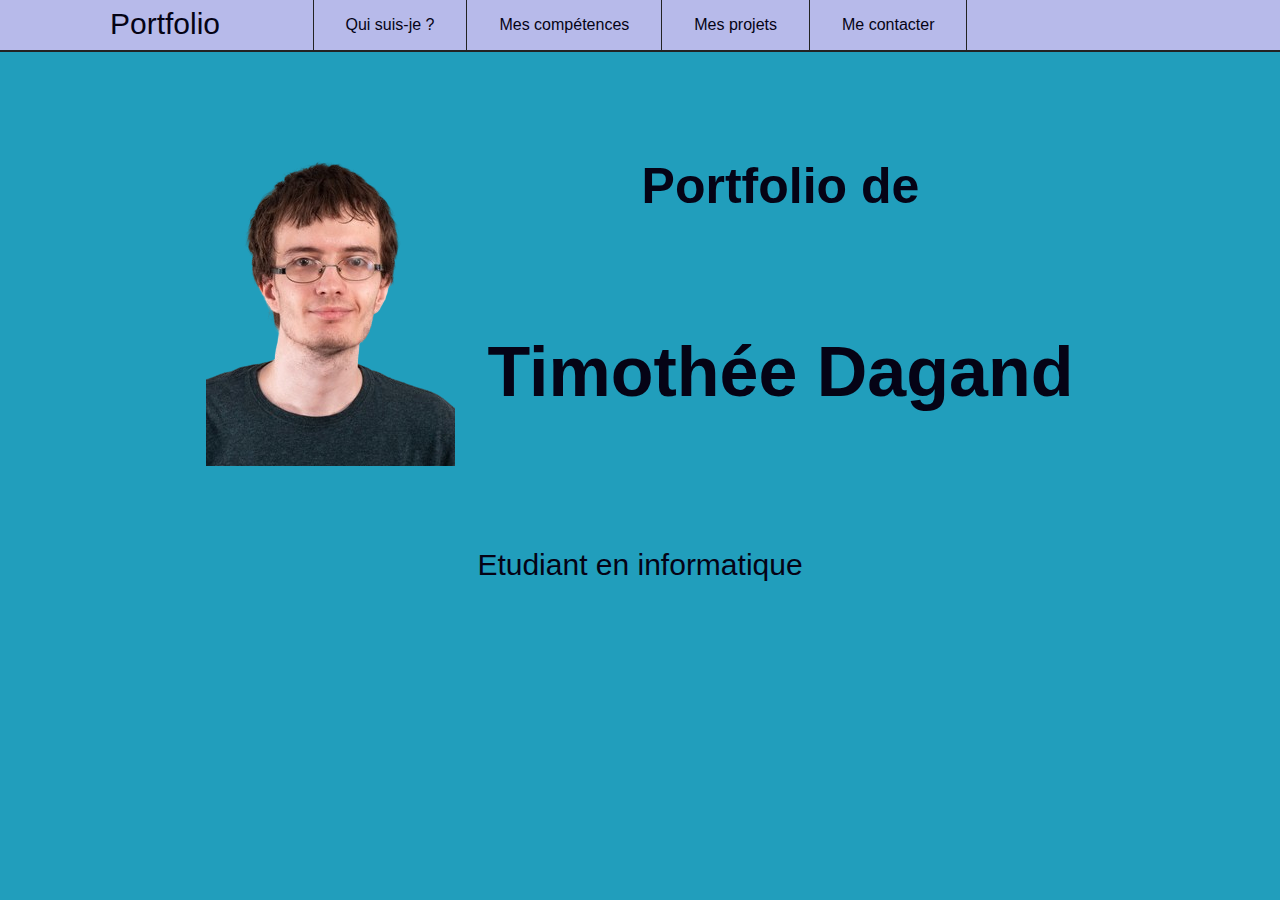
<file: index.html>
<!DOCTYPE html>
<html lang="fr">
    <head>
        <meta charset="utf-8">
        <title>Mes compétences</title>
        <link rel="stylesheet" type="text/css" href="css/global.css">
        <link rel="stylesheet" type="text/css" href="css/index.css">
        <link rel="stylesheet" type="text/css" href="css/navbar.css">
    </head> 
    <body>
        <header>
            <nav>
                <span id="lien_accueil">
                    <a href="index.html">Portfolio</a>
                </span>
                <ul>
                    <li class="other_page"><a href="infos_perso.html">Qui suis-je ?</a></li>
                    <li class="other_page"><a href="competences.html">Mes compétences</a></li>
                    <li class="other_page"><a href="projets.html">Mes projets</a></li>
                    <li class="other_page" id="last"><a href="contact.html">Me contacter</a></li>
                </ul>
            </nav>
        </header>
        <main>
            <div>
                <aside>
                    <img src="Images/Ma_photo.png" title="ma photo" alt="Ma photo">
                </aside>
                <div>
                    <h2>Portfolio de</h2>
                    <h1>Timothée Dagand</h1>
                </div>
            </div>
            <p>Etudiant en informatique</p>
        </main>
    </body>
</html>
</file>
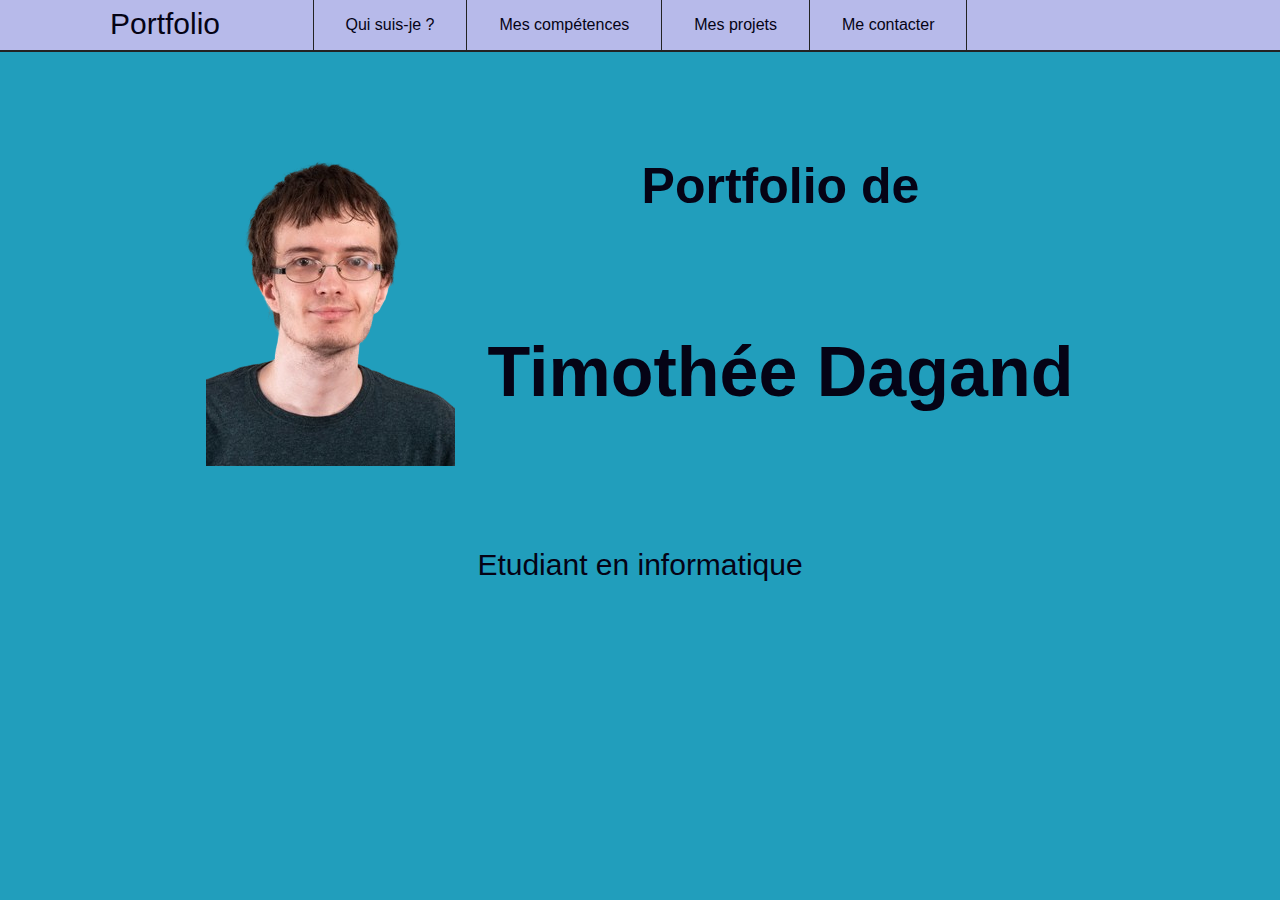
<file: accueil.html>
<!DOCTYPE html>
<html lang="fr">
    <head>
        <meta charset="utf-8">
        <title>Mes compétences</title>
        <link rel="stylesheet" type="text/css" href="css/global.css">
        <link rel="stylesheet" type="text/css" href="css/accueil.css">
        <link rel="stylesheet" type="text/css" href="css/navbar.css">
    </head> 
    <body>
        <header>
            <nav>
                <span id="lien_accueil">
                    <a href="accueil.html">Portfolio</a>
                </span>
                <ul>
                    <li class="other_page"><a href="infos_perso.html">Qui suis-je ?</a></li>
                    <li class="other_page"><a href="competences.html">Mes compétences</a></li>
                    <li class="other_page"><a href="projets.html">Mes projets</a></li>
                    <li class="other_page" id="last"><a href="contact.html">Me contacter</a></li>
                </ul>
            </nav>
        </header>
        <main>
            <div>
                <aside>
                    <img src="Images/Ma_photo.png" title="ma photo" alt="Ma photo">
                </aside>
                <div>
                    <h2>Portfolio de</h2>
                    <h1>Timothée Dagand</h1>
                </div>
            </div>
            <p>Etudiant en informatique</p>
        </main>
    </body>
</html>
</file>
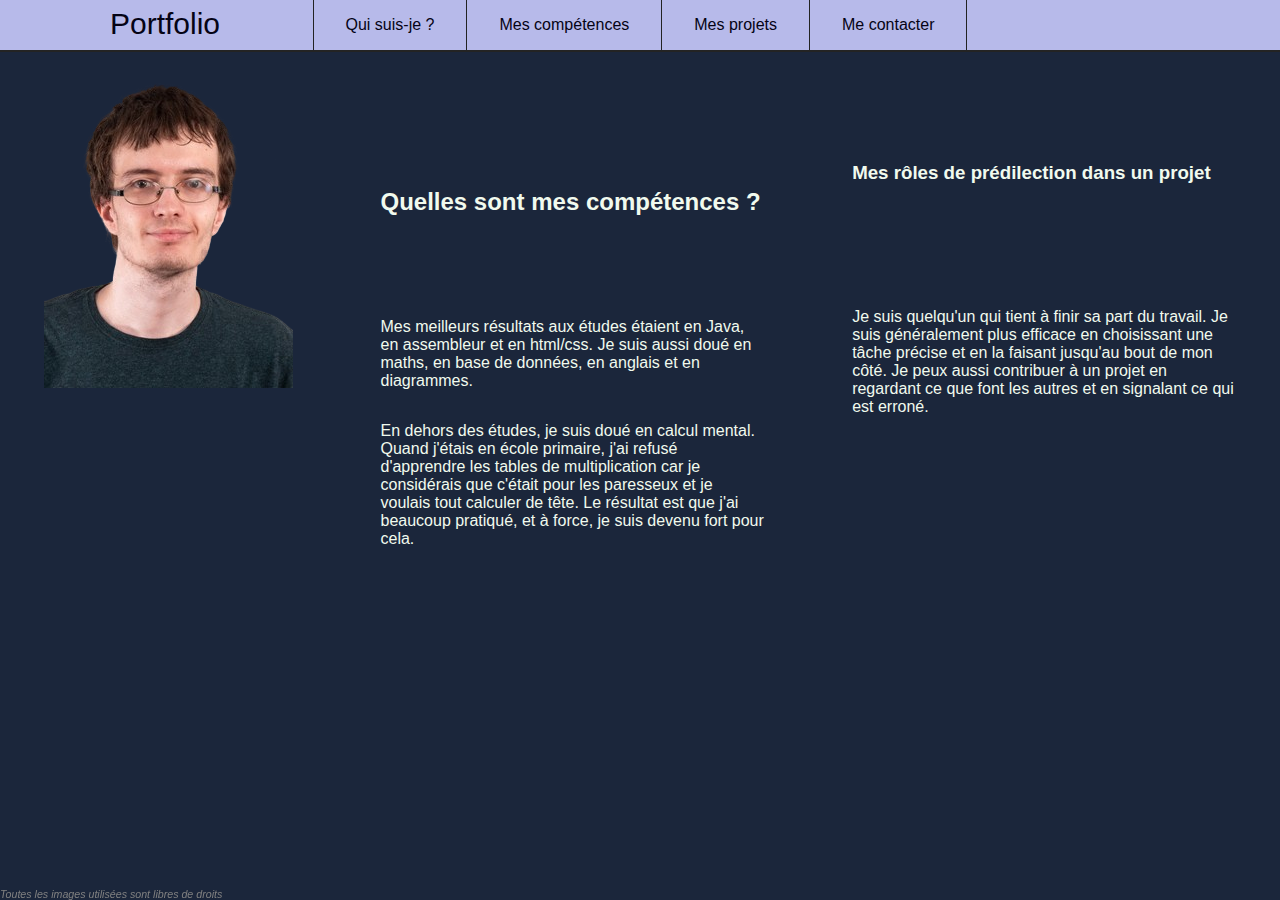
<file: competences.html>
<!DOCTYPE html>
<html lang="fr">
	<head>
		<meta charset="utf-8">
		<title>Mes compétences</title>
		<link rel="stylesheet" type="text/css" href="css/global.css">
        <link rel="stylesheet" type="text/css" href="css/competences.css">
        <link rel="stylesheet" type="text/css" href="css/navbar.css">
        <link rel="stylesheet" type="text/css" href="css/footer.css">
	</head> 
    <body>
        <header>
            <nav>
                <span id="lien_accueil">
                    <a href="accueil.html">Portfolio</a>
                </span>
                <ul>
                    <li class="other_page"><a href="infos_perso.html">Qui suis-je ?</a></li>
					<li class="this_page"><a href="#">Mes compétences</a></li>
                    <li class="other_page"><a href="projets.html">Mes projets</a></li>
                    <li class="other_page" id="last"><a href="contact.html">Me contacter</a></li>
                </ul>
            </nav>
        </header>
        <main>
            <aside>
                <img src="Images/Ma_photo.png" title="ma photo" alt="photo">
            </aside>
            <div>
                <h2>Quelles sont mes compétences ?</h2>
                <p>
                    Mes meilleurs résultats aux études étaient en Java, en assembleur et en html/css. Je suis aussi 
					doué en maths, en base de données, en anglais et en diagrammes.
                </p>
				<p>
					En dehors des études, je suis doué en calcul mental. Quand j'étais en école primaire, j'ai refusé
					d'apprendre les tables de multiplication car je considérais que c'était pour les paresseux et je voulais 
					tout calculer de tête. Le résultat est que j'ai beaucoup pratiqué, et à force, je suis devenu fort pour cela. 
				</p>
            </div>
            <div>
                <h3>Mes rôles de prédilection dans un projet</h3>
                <p>
                    Je suis quelqu'un qui tient à finir sa part du travail. Je suis généralement plus efficace en 
					choisissant une tâche précise et en la faisant jusqu'au bout de mon côté.
					Je peux aussi contribuer à un projet en regardant ce que font les autres et en signalant ce
					qui est erroné.
                </p>
            </div>
        </main>
        <footer>
            <p>Toutes les images utilisées sont libres de droits</p>
        </footer>
    </body>
</html>
</file>
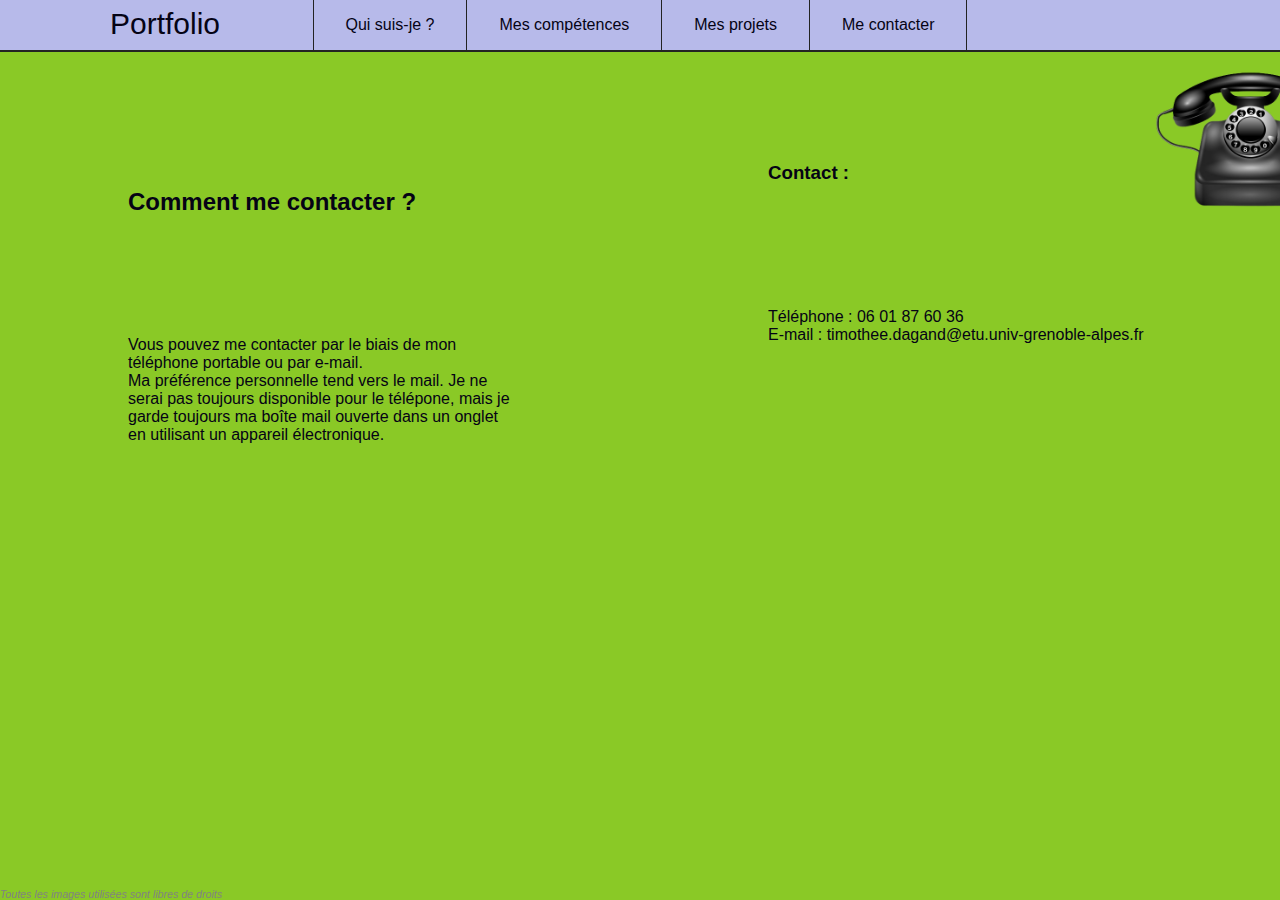
<file: contact.html>
<!DOCTYPE html>
<html lang="fr">
	<head>
		<meta charset="utf-8">
		<title>Me contacter</title>
		<link rel="stylesheet" type="text/css" href="css/global.css">
        <link rel="stylesheet" type="text/css" href="css/contact.css">
        <link rel="stylesheet" type="text/css" href="css/navbar.css">
        <link rel="stylesheet" type="text/css" href="css/footer.css">
	</head> 
    <body>
        <header>
            <nav>
                <span id="lien_accueil">
                    <a href="index.html">Portfolio</a>
                </span>
                <ul>
                    <li class="other_page"><a href="infos_perso.html">Qui suis-je ?</a></li>
					<li class="other_page"><a href="competences.html">Mes compétences</a></li>
                    <li class="other_page"><a href="projets.html">Mes projets</a></li>
                    <li class="this_page" id="last"><a href="#">Me contacter</a></li>
                </ul>
            </nav>
        </header>
        <aside>
            <img id="telephone" src="Images/telephone.png" alt="téléphone">
        </aside>
        <main>
            <div>
                <h2>Comment me contacter ?</h2>
                <p>
                    Vous pouvez me contacter par le biais de mon téléphone portable ou par e-mail.<br>
                    Ma préférence personnelle tend vers le mail. Je ne serai pas toujours disponible pour le télépone, mais je garde toujours ma boîte  mail ouverte dans un onglet en utilisant un appareil électronique.
                </p>
            </div>
            <div>
                <h3>Contact :</h3>
                <p>
                    Téléphone : 06 01 87 60 36<br>
                    E-mail    : timothee.dagand@etu.univ-grenoble-alpes.fr
                </p>
            </div>
        </main>
        <footer>
            <p>Toutes les images utilisées sont libres de droits</p>
        </footer>
    </body>
</html>
</file>
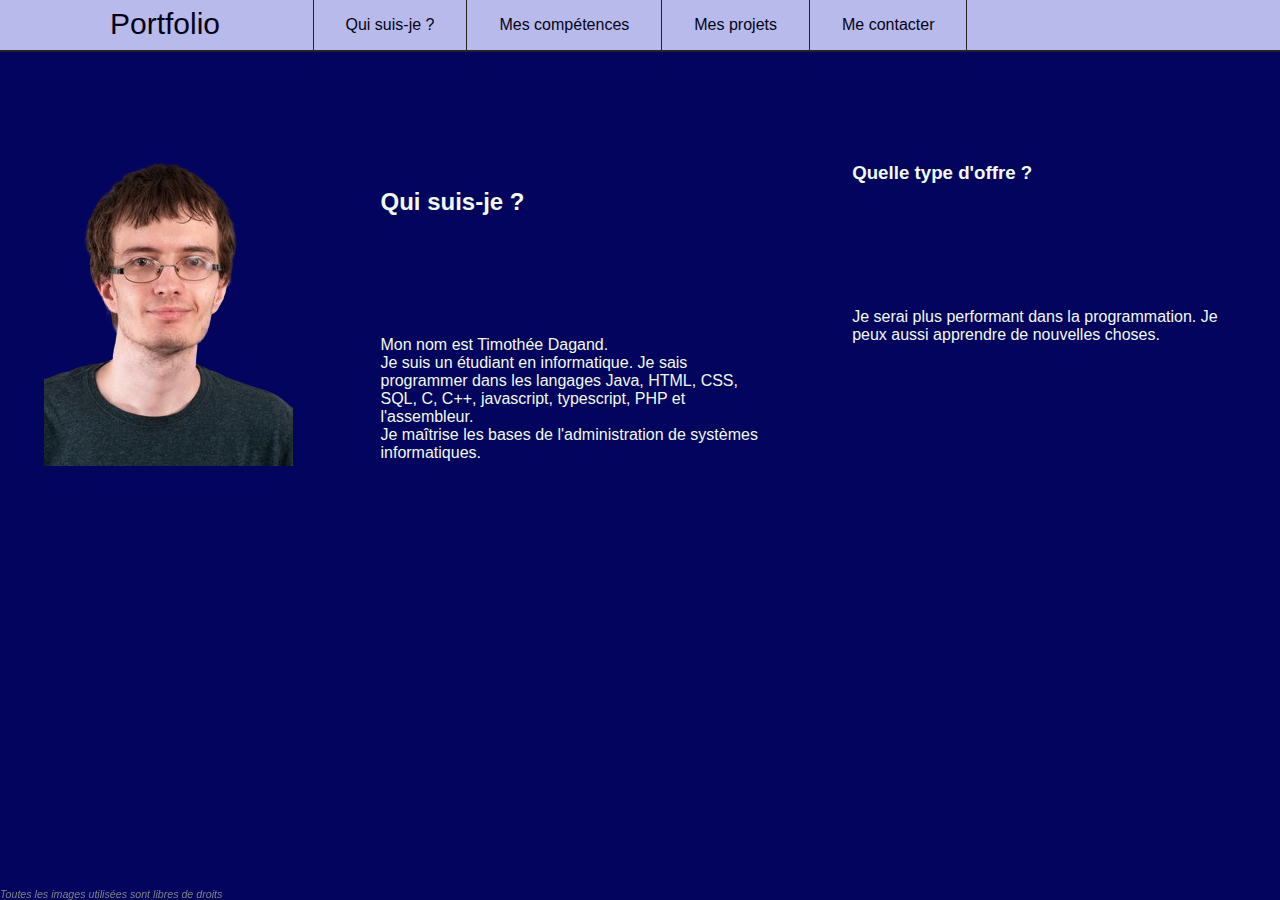
<file: infos_perso.html>
<!DOCTYPE html>
<html lang="fr">
	<head>
		<meta charset="utf-8">
		<title>Qui suis-je ?</title>
		<link rel="stylesheet" type="text/css" href="css/global.css">
        <link rel="stylesheet" type="text/css" href="css/infos_perso.css">
        <link rel="stylesheet" type="text/css" href="css/navbar.css">
        <link rel="stylesheet" type="text/css" href="css/footer.css">
	</head> 
    <body>
        <header>
            <nav>
                <span id="lien_accueil">
                    <a href="index.html">Portfolio</a>
                </span>
                <ul>
                    <li class="this_page"><a href="#">Qui suis-je ?</a></li>
					<li class="other_page"><a href="competences.html">Mes compétences</a></li>
                    <li class="other_page"><a href="projets.html">Mes projets</a></li>
                    <li class="other_page" id="last"><a href="contact.html">Me contacter</a></li>
                </ul>
            </nav>
        </header>
        <main>
            <aside>
                <img src="Images/Ma_photo.png" title="ma photo" alt="photo">
            </aside>
            <div>
                <h2>Qui suis-je ?</h2>
                <p>
                    Mon nom est Timothée Dagand.<br>
                    Je suis un étudiant en informatique. Je sais programmer dans les langages Java, HTML, CSS, SQL, C, C++, javascript, typescript, PHP et l'assembleur.<br>
                    Je maîtrise les bases de l'administration de systèmes informatiques.
                </p>
            </div>
            <div>
                <h3>Quelle type d'offre ?</h3>
                <p>
                    Je serai plus performant dans la programmation. Je peux aussi apprendre de nouvelles choses.
                </p>
            </div>
        </main>
        <footer>
            <p>Toutes les images utilisées sont libres de droits</p>
        </footer>
    </body>
</html>
</file>
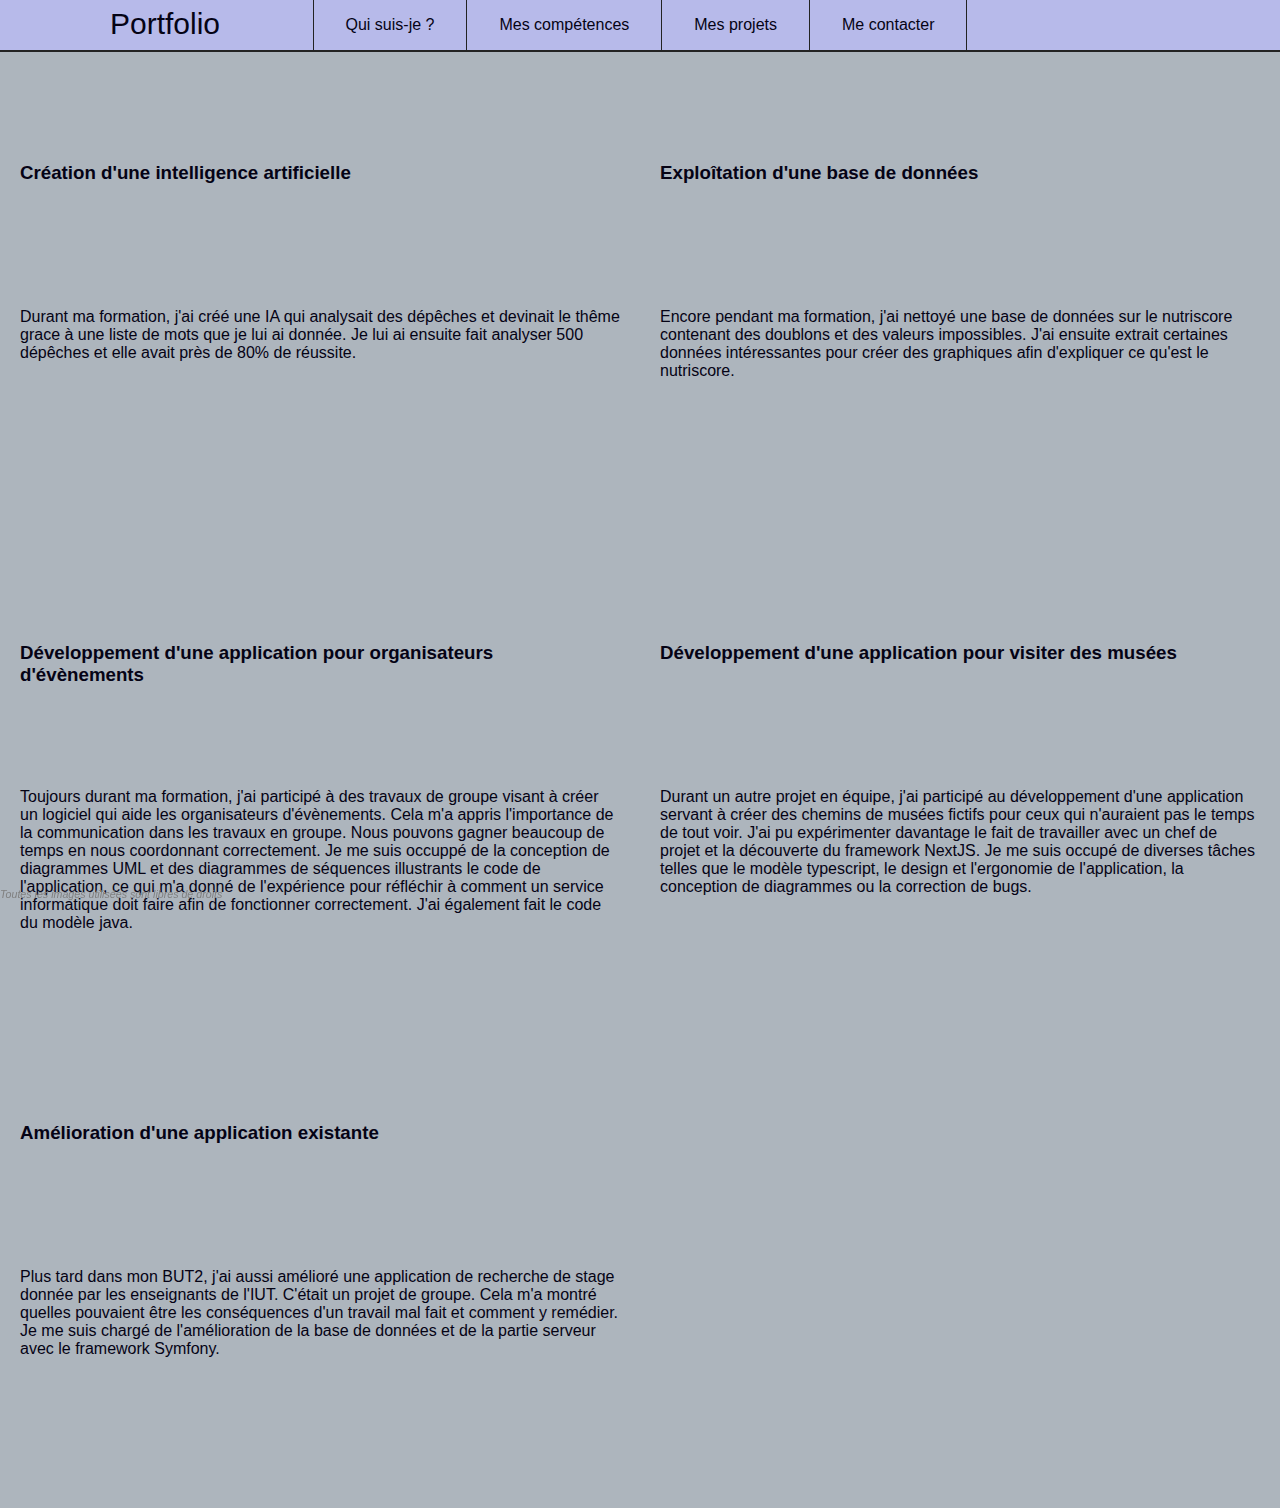
<file: projets.html>
<!DOCTYPE html>
<html lang="fr">
	<head>
		<meta charset="utf-8">
		<title>Mes projets</title>
		<link rel="stylesheet" type="text/css" href="css/global.css">
        <link rel="stylesheet" type="text/css" href="css/projets.css">
        <link rel="stylesheet" type="text/css" href="css/navbar.css">
        <link rel="stylesheet" type="text/css" href="css/footer.css">
	</head> 
    <body>
        <header>
            <nav>
                <span id="lien_accueil">
                    <a href="index.html">Portfolio</a>
                </span>
                <ul>
                    <li class="other_page"><a href="infos_perso.html">Qui suis-je ?</a></li>
					<li class="other_page"><a href="competences.html">Mes compétences</a></li>
                    <li class="this_page"><a href="#">Mes projets</a></li>
                    <li class="other_page" id="last"><a href="contact.html">Me contacter</a></li>
                </ul>
            </nav>
        </header>
        <main>
            <div>
                <h3>Création d'une intelligence artificielle</h3>
                <p>
                    Durant ma formation, j'ai créé une IA qui analysait des dépêches et 
                    devinait le thême grace à une liste de mots que je lui ai donnée. Je lui 
                    ai ensuite fait analyser 500 dépêches et elle avait près de 80% de réussite.
                </p>
            </div>
            <div>
                <h3>Exploîtation d'une base de données</h3>
                <p>
                    Encore pendant ma formation, j'ai nettoyé une base de données sur le 
                    nutriscore contenant des doublons et des valeurs impossibles. J'ai ensuite 
                    extrait certaines données intéressantes pour créer des graphiques afin 
                    d'expliquer ce qu'est le nutriscore.
                </p>
            </div>
            <div>
                <h3>Développement d'une application pour organisateurs d'évènements</h3>
                <p>
                    Toujours durant ma formation, j'ai participé à des travaux de groupe visant à 
                    créer un logiciel qui aide les organisateurs d'évènements.
                    Cela m'a appris l'importance de la communication dans les travaux en groupe.
                    Nous pouvons gagner beaucoup de temps en nous coordonnant correctement.
                    Je me suis occuppé de la conception de diagrammes UML et des diagrammes de 
                    séquences illustrants le code de l'application, ce qui m'a donné de 
                    l'expérience pour réfléchir à comment un service informatique doit faire afin
                    de fonctionner correctement. J'ai également fait le code du modèle java.
                </p>
            </div>
            <br>
            <div>
                <h3>Développement d'une application pour visiter des musées</h3>
                <p>
                    Durant un autre projet en équipe, j'ai participé au développement d'une 
                    application servant à créer des chemins de musées fictifs pour ceux qui 
                    n'auraient pas le temps de tout voir. J'ai pu expérimenter davantage le fait 
                    de travailler avec un chef de projet et la découverte du framework NextJS.
                    Je me suis occupé de diverses tâches telles que le modèle typescript, le design
                    et l'ergonomie de l'application, la conception de diagrammes ou la correction 
                    de bugs.
                </p>
            </div>
            <div>
                <h3>Amélioration d'une application existante</h3>
                <p>
                    Plus tard dans mon BUT2, j'ai aussi amélioré une application de recherche de 
                    stage donnée par les enseignants de l'IUT. C'était un projet de groupe.
                    Cela m'a montré quelles pouvaient être les conséquences d'un travail mal fait 
                    et comment y remédier. Je me suis chargé de l'amélioration de la base de données
                    et de la partie serveur avec le framework Symfony.
                </p>
            </div>
        </main>
        <footer>
            <p>Toutes les images utilisées sont libres de droits</p>
        </footer>
    </body>
</html>
</file>
<file: css/global.css>
:root {
    --primary-bg-color: #2f27ce;
    --secondary-bg-color: #31357a;
    --primary-text-color: #050315;
    --secondary-text-color: #f1faee;
}

html {
    height: 100%;
    color: var(--primary-text-color);
}

body {
    height: 100%;
    font-family: Arial, Helvetica, sans-serif;
    margin: 0;
}

main {
    display: flex;
    justify-content: space-around;
}

div {
    width: 30%;
    height: 30em;
    display: flex;
    flex-flow: nowrap column;
    gap: 2em;
}

h2, h3 {
    margin-top: 5em;
    height: 20%;
}

p {
    margin: 0;
}

img#telephone {
    position: absolute;
    left: 90%;
    width: 20cqb;
}
</file>
<file: css/index.css>
:root {
    --accueil-primary-bg-color: #219ebc;
}

html {
    background-color: var(--accueil-primary-bg-color);
}

main {
    flex-direction: column;
    height: 500px;
    align-items: center;
}

div {
    justify-content: center;
    align-items: center;
    width: auto;
}

main > div {
    display: flex;
    flex-direction: row;
}

h1 {
    font-size: 70px;
}

h2 {
    font-size: 50px;
    margin: 0;
}

p {
    font-size: 30px;
}
</file>
<file: css/navbar.css>
:root {
    --navbar-bg-color: #b7baea;
    --navbar-hover-color: #a8adea;
    --navbar-border-color: #232323;
}

nav > ul {
    display: flex;
    justify-content: center;
    background-color: var(--navbar-bg-color);
    border-bottom: 2px solid var(--navbar-border-color);
    list-style-type: none;
    margin-top: 0;
    padding: 0;
}

nav li {
    text-decoration: none;
    border-left: 1px solid var(--navbar-border-color);
    padding: 1em 0 1em 0;
}
nav li#last {
    border-right: 1px solid var(--navbar-border-color);
}
nav li:hover {
    background-color: var(--navbar-hover-color);
}
a {
    color: var(--primary-text-color);
}

nav a {
    text-decoration: none;
    padding: 17px 32px 17px 32px;
    font-size: 16px;
}

span#lien_accueil {
    position: absolute;
}
span#lien_accueil > a {
    position: absolute;
    left: 100px;
    font-family: 'Gill Sans', 'Gill Sans MT', Calibri, 'Trebuchet MS', sans-serif;
    font-size: 30px;
    padding: 7px 10px 7px 10px;
}
</file>
<file: css/accueil.css>
:root {
    --accueil-primary-bg-color: #219ebc;
}

html {
    background-color: var(--accueil-primary-bg-color);
}

main {
    flex-direction: column;
    height: 500px;
    align-items: center;
}

div {
    justify-content: center;
    align-items: center;
    width: auto;
}

main > div {
    display: flex;
    flex-direction: row;
}

h1 {
    font-size: 70px;
}

h2 {
    font-size: 50px;
    margin: 0;
}

p {
    font-size: 30px;
}
</file>
<file: css/competences.css>
:root {
    --competences-primary-bg-color: #1b263b;
}

html {
    background-color: var(--competences-primary-bg-color);
    color: var(--secondary-text-color);
}
</file>
<file: css/footer.css>
footer {
    position: relative;
}

footer p {
    position: fixed;
    bottom: 0;
    color: grey;
    font-style: italic;
    font-size: 8pt;
}
</file>
<file: css/contact.css>
:root {
    --contact-primary-bg-color: #8ac926;
}

html {
    background-color: var(--contact-primary-bg-color);
}

main {
    height: 80%;
}

aside {
    position: relative;
}
</file>
<file: css/infos_perso.css>
:root {
    --infos-perso-primary-bg-color: #03045e;
}

html {
    background-color: var(--infos-perso-primary-bg-color);
    color: var(--secondary-text-color);
}

aside {
    align-self: center;
}
</file>
<file: css/projets.css>
:root {
    --projets-primary-bg-color: #adb5bd;
}

html {
    background-color: var(--projets-primary-bg-color);
}

main {
    flex-wrap: wrap;
    justify-content: flex-start;
}

main > div {
    width: 600px;
    margin-left: 20px;
    margin-right: 20px;
}
</file>
